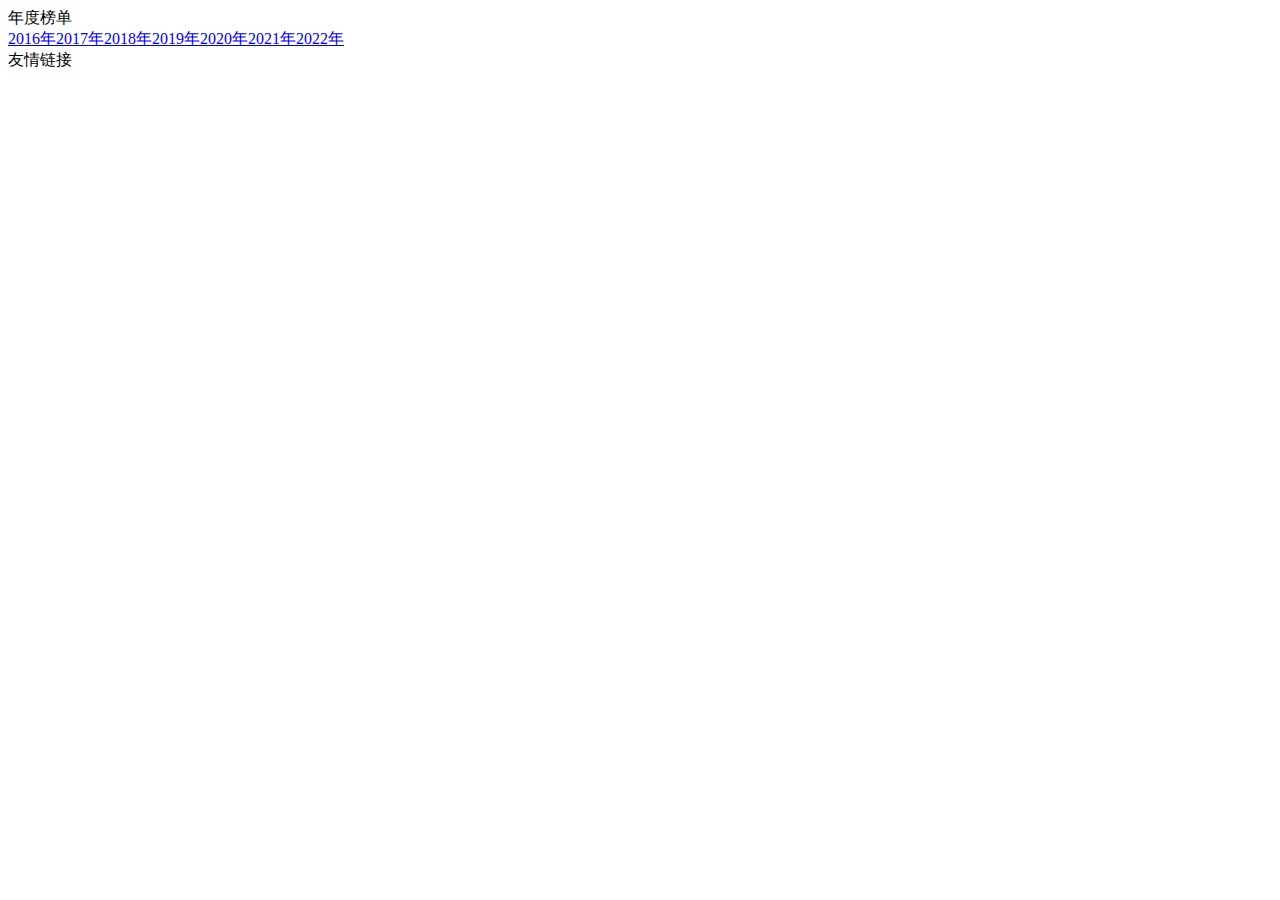
<file: index.html>
<!DOCTYPE html>
<html lang="en">
  <head>
    <meta charset="UTF-8" />
    <meta http-equiv="X-UA-Compatible" content="IE=edge" />
    <meta name="viewport" content="width=device-width, initial-scale=1.0" />
    <title>johnny joestar | 阿朱宝宝 | 当班委要坚强的年度榜单</title>
    <link rel="stylesheet" href="./css/index.css" />
  </head>

  <body>
    <header>年度榜单</header>
    <section class="container">
      <a href="./2016">2016年</a>
      <a href="./2017">2017年</a>
      <a href="./2018">2018年</a>
      <a href="./2019">2019年</a>
      <a href="./2020">2020年</a>
      <a href="./2021">2021年</a>
      <a href="./2022">2022年</a>
    </section>
    <footer>友情链接</footer>
  </body>
</html>
</file>
<file: css/index.css>
.container {
  display: flex;
}
</file>
